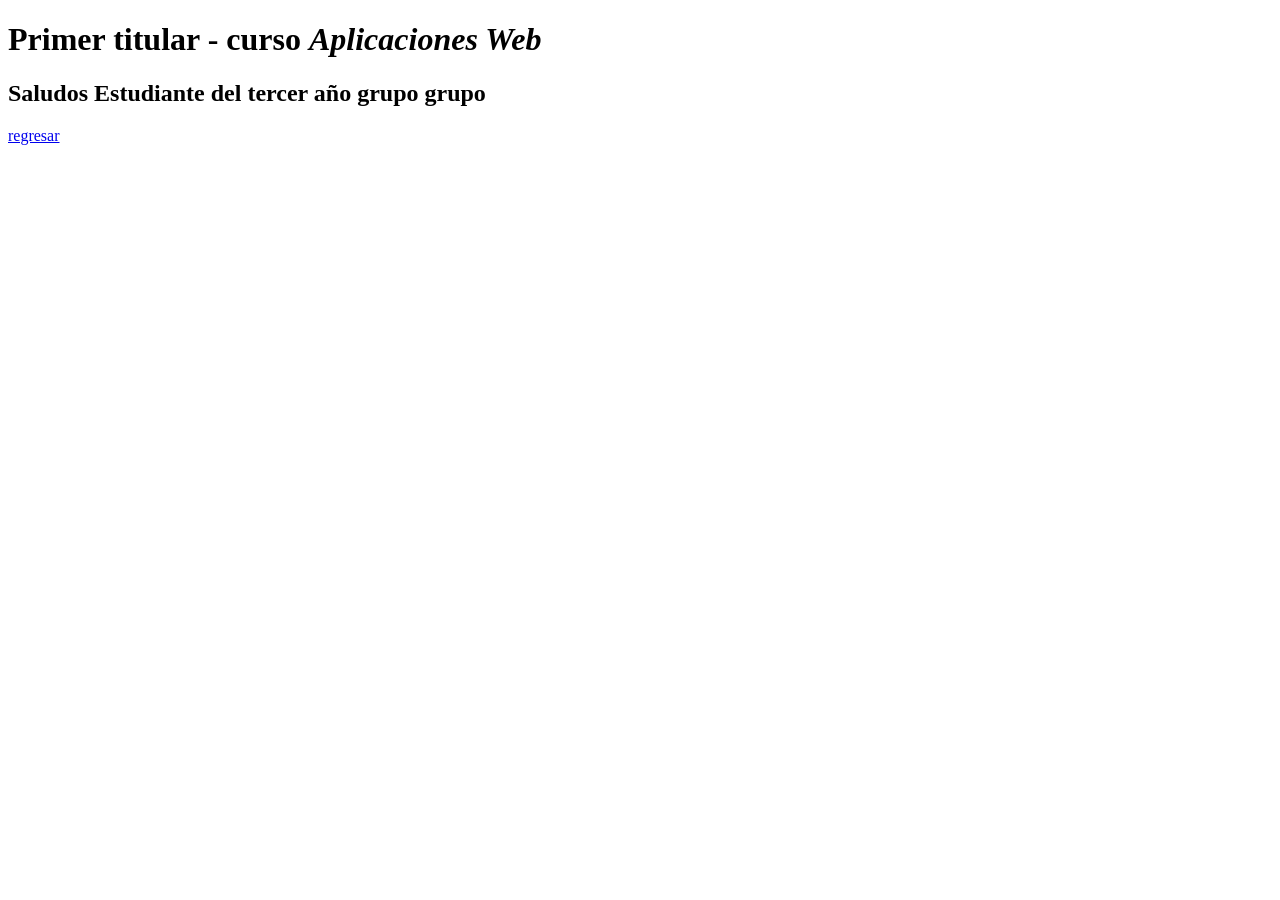
<file: practica11052022.html>
<!DOCTYPE html>
<html lang="en">
<head>
    <meta charset="UTF-8">
    <meta http-equiv="X-UA-Compatible" content="IE=edge">
    <meta name="viewport" content="width=device-width, initial-scale=1.0">
    <title>practica 11 de mayo</title>
    <link href="practicastyle03052022.css" rel="stylessheet" type="text/css">   
</head>
    <body>
        <h1> Primer titular - curso <em>Aplicaciones Web</em></h1>
        <h2>Saludos <strong>Estudiante del</strong> tercer año grupo grupo</h2>
   <p> <a href="practica03052022.html"> regresar  </a> </p>    
    </body>
</html>
</file>
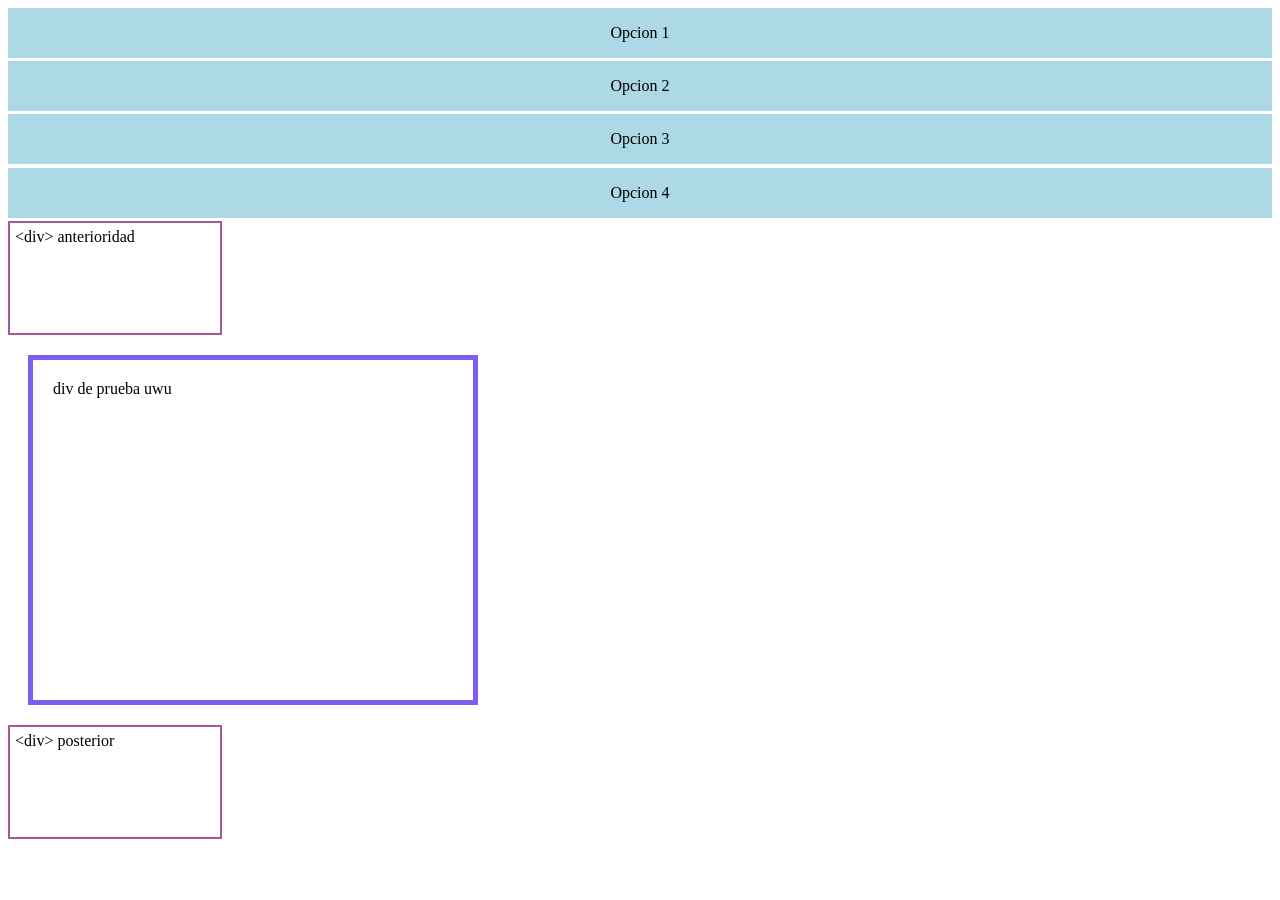
<file: practica17052022.html>
<!DOCTYPE html>
<html lang="en">
    <head>
        <meta charset="UTF-8">
        <meta http-equiv="X-UA-Compatible" content="IE=edge">
        <meta name="viewport" content="width=device-width, initial-scale=1.0">
        <title>uso de div</title>
        <style type="text/css">
            .muestra{ 
                height: 300px;
                width: 400px;
                border: 5px solid rgba(79, 36, 235, 0.733);
                margin: 20px;
                padding: 20px;
                    }
             .anterioridad, .posterior{
                height: 100px;
                width: 200px;
                border: 2px solid rgba(139, 26, 111, 0.733);
                padding: 5px;
            }
            ul{
                list-style-type: none;
                margin: 0px;
                padding: 0;
                display: flex;
                flex-direction: column;
            }  
            li{
                flex-grow: 1;
            }      
            a{
                display: block;
                padding: 1em;
                background-color: lightblue;
                text-align: center;
                margin-bottom: 0.2em;
                text-decoration: none;
                color: #000000;
            }
            a:hover{ background-color: lightgray;}
        </style>
    </head>
    <body>
        <ul>
            <li><a href="#"> Opcion 1  </a>  </li>
            <li><a href="#"> Opcion 2  </a>  </li>
            <li><a href="#"> Opcion 3  </a>  </li>
            <li><a href="#"> Opcion 4  </a>  </li>
        </ul>
        <div id="t1" class="anterioridad">
            &lt;div&gt; anterioridad
        </div>
        <div id="t2" class="muestra">
            div de prueba uwu
        </div>
        <div id="t3" class="posterior">
            &lt;div&gt; posterior
        </div>
    </body>
</html>
</file>
